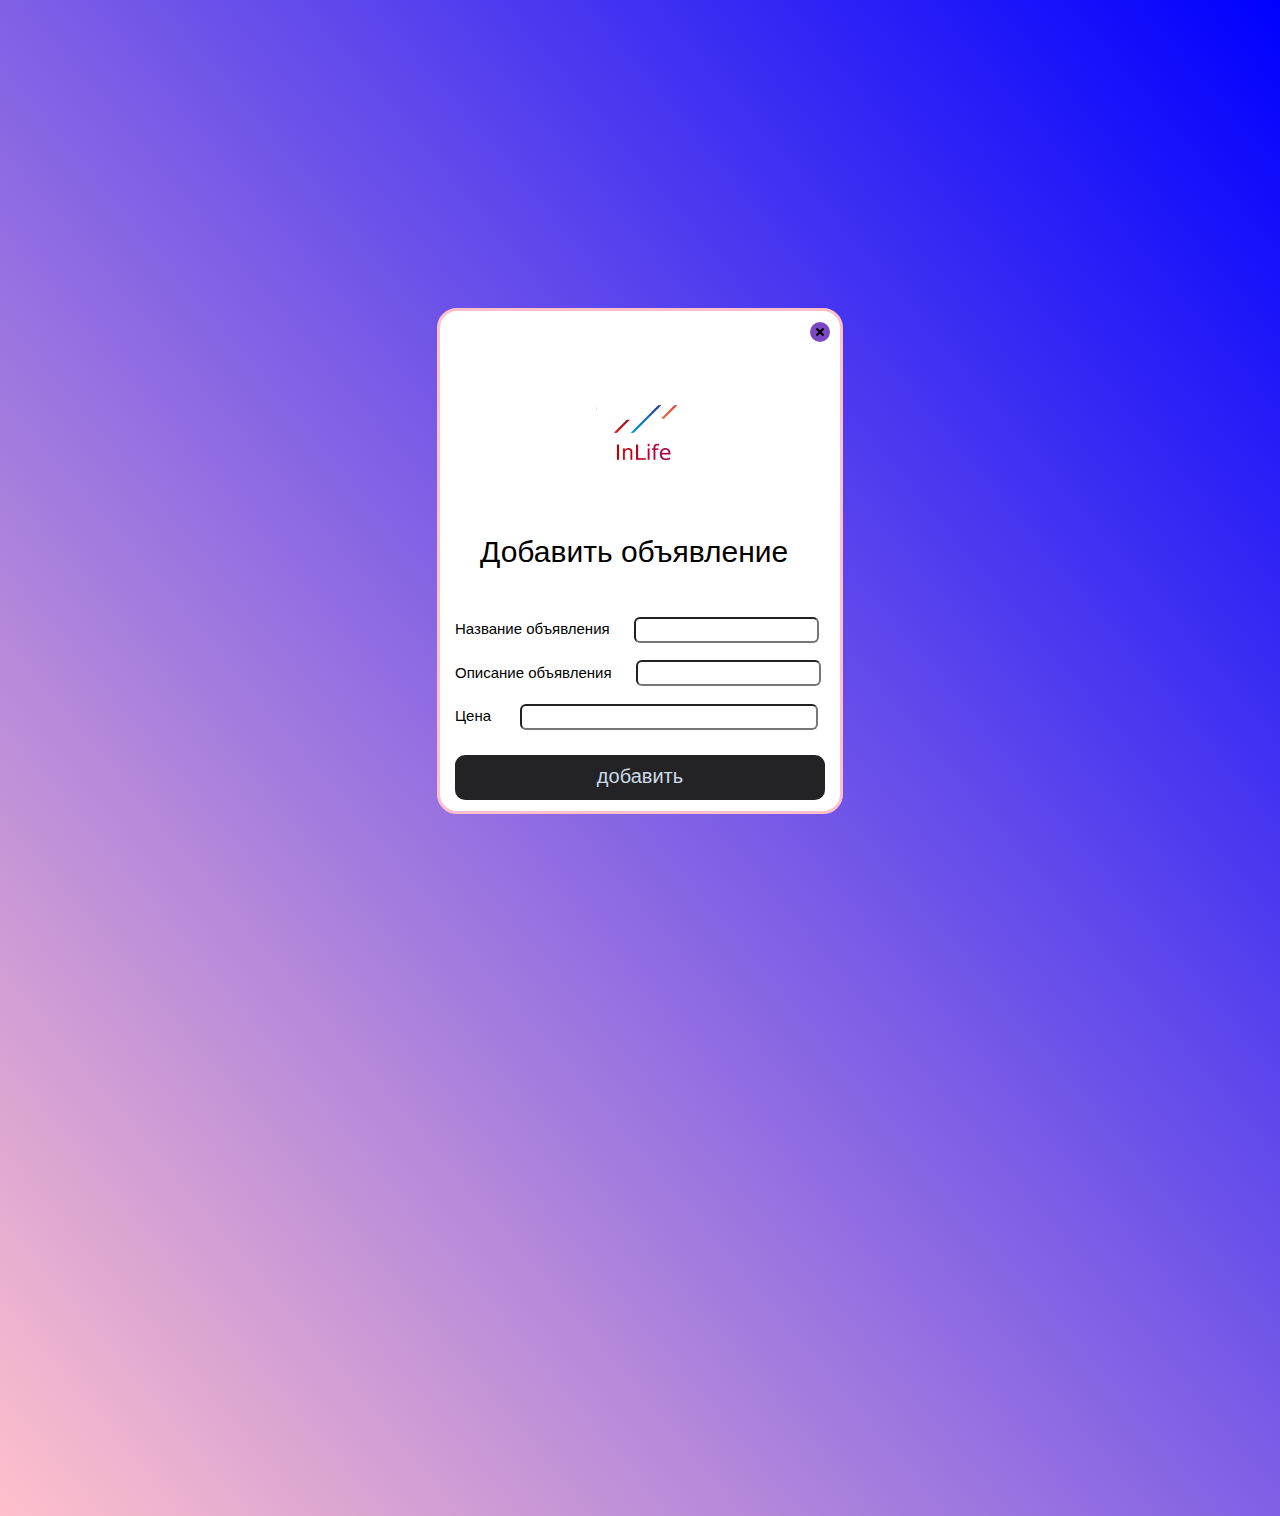
<file: add.html>
<!DOCTYPE html>
<html lang="en">
<head>
    <meta charset="UTF-8">
    <meta http-equiv="X-UA-Compatible" content="IE=edge">
    <meta name="viewport" content="width=device-width, initial-scale=1.0">
    <link rel="stylesheet" href="css/add.css">
    <title>Добавить</title>
</head>
<body>
    <form action="" method="post"></form>
        <div class="window">
            <img class="logo" src="images/newLogo.png" alt="logo" title="InLife">
            <div class="title-add">
                Добавить объявление
            </div>
            <div class="labels">    
                <div class="label">
                    <label class="name">
                        Название объявления
                    </label>
                    <input type="text">
                </div>

                <div class="label">
                    <label class="name">
                        Описание объявления
                    </label>
                    <input type="text">
                </div>

                <div class="label">
                    <label class="name">
                        Цена
                    </label>
                    <input class="input-number" type="number">
                </div>
            </div>

            <div class="button">
                <span class="button-name">
                    добавить
                </span>
            </div>
            <div class="circule">
                <div class="ban"></div>
                <div class="man"></div>
            </div>
        </div>
</body>
</html>
</file>
<file: css/add.css>
body {
    height: 1500px;
    background: linear-gradient(to bottom left, blue, pink);
}

.window {
    width: 400px;
    height: 500px;
    border: 3px solid pink;
    border-radius: 20px;
    margin: 0 auto;
    background: white;
    position: relative;
    top: 300px;
}

.logo {
    width: 100px;
    height: 100px;
    position: relative;
    left: 39%;
    top: 80px;
}

.title-add {
    position: relative;
    top: 120px;
    left: 40px;
    font-family: 'Franklin Gothic Medium', 'Arial Narrow', Arial, sans-serif;
    font-size: 30px;
}

.labels {
    position: relative;
    top: 150px;
}

.label {
    margin: 15px;
    font-size: 23px;
}

.name {
    font-family: 'Segoe UI', Tahoma, Geneva, Verdana, sans-serif;
    font-size: 15px;
}

.button {
    background: rgb(35, 35, 37);
    border-radius: 10px;
    position: relative;
    top: 160px;
    left: 15px;
    width: 370px;
    height: 45px;
    text-align: center;
    font-family: 'Segoe UI', Tahoma, Verdana, sans-serif;
    font-size: 20px;
    color: rgb(204, 218, 230);
    cursor: pointer;
}

.button-name {
    position: relative;
    top: 10px;
    cursor: pointer;
}

input {
    border-radius: 6px;
    height: 20px;
}

.circule {
    height: 20px;
    width: 20px;
    background: rgb(121, 72, 194);
    border-radius: 50%;
    position: relative;
    bottom: 320px;
    left: 370px;
}

.ban, .man {
    width: 10px;
    height: 2px;
    background: #000;
    margin: 2px;
    position: relative;
}

.ban {
    transform: rotate(45deg);
    top: 9px;
    left: 3px;
}

.man {
    transform: rotate(135deg);
    top: 5px;
    left: 3px;
}

input {
    position: relative;
    left: 20px;
}

.input-number {
    position: relative;
    left: 25px;
    width: 290px;
}
</file>
